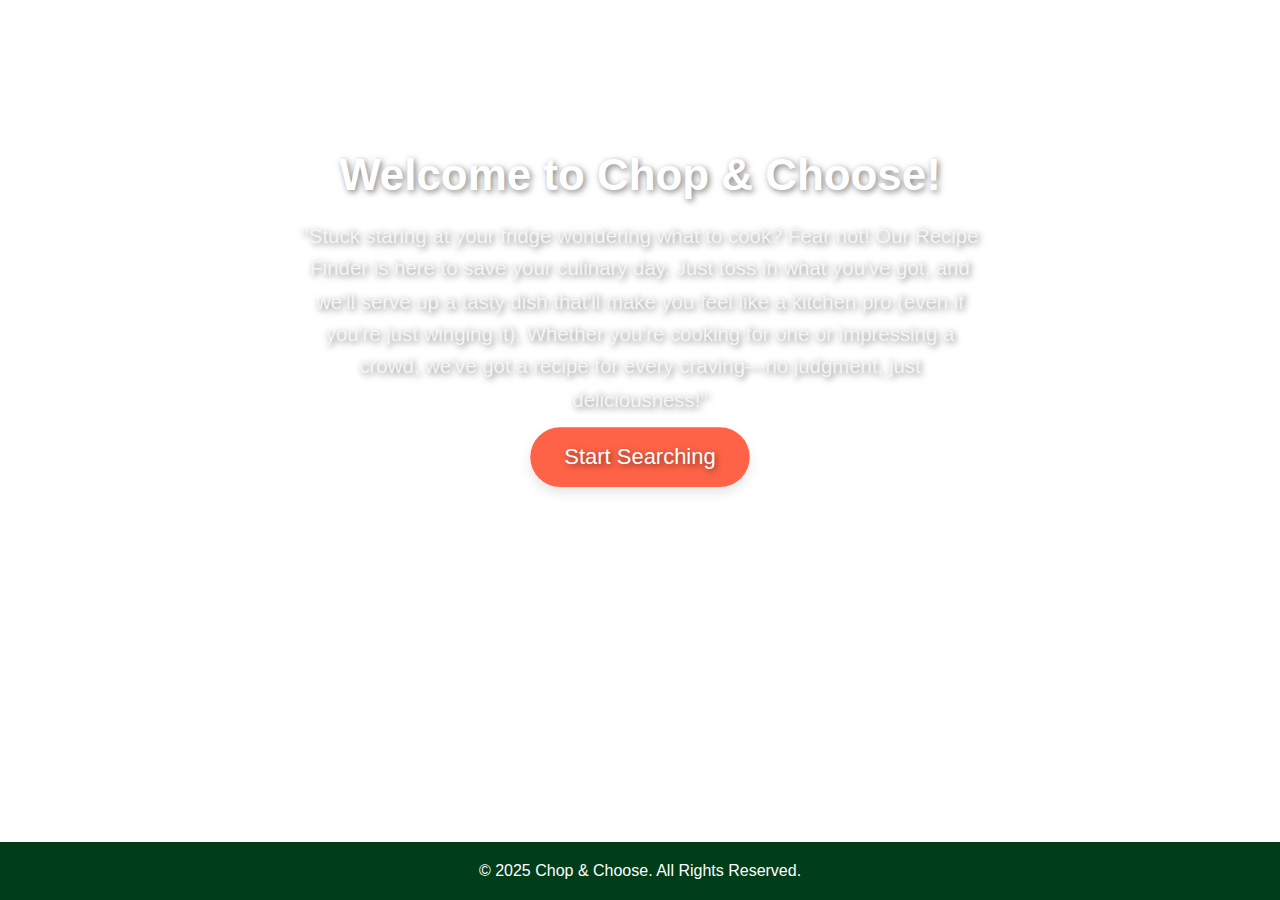
<file: frontend/index.html>
<!DOCTYPE html>
<html lang="en">
<head>
    <meta charset="UTF-8">
    <meta name="viewport" content="width=device-width, initial-scale=1.0">
    <title>Recipe Finder - Chop & Choose</title>
    <style>
        body {
            font-family: 'Arial', sans-serif;
            background: linear-gradient(to right, #bbeba8, #ffffff);
            background-image: url('https://i.pinimg.com/736x/5c/13/4f/5c134fbc70f33b1e2291ac5bb04b00c5.jpg');
            color: #333;
            margin: 0;
            padding: 0;
            text-align: center;
            transition: all 0.3s ease-in-out;
        }
        header {
            background-color: rgb(178, 232, 186);
            color: #003d19;
            padding: 40px 0;
            text-align: center;
            box-shadow: 0 6px 15px rgba(0, 0, 0, 0.1);
            transition: background-color 0.3s ease;
        }
        header h1 {
            font-size: 3.8em;
            margin: 0;
            letter-spacing: 1px;
            text-transform: uppercase;
            font-weight: 600;
        }
        .welcome-container {
            padding: 60px 20px;
            background-image: url('https://i.pinimg.com/736x/3c/6b/ad/3c6bad503fece6f1a076b0a5afeb7066.jpg'); /* Example background image */
            background-size: cover;
            background-position: center;
            color: white;
            text-shadow: 2px 2px 6px rgba(0, 0, 0, 0.5);
            border-radius: 20px;
            max-width: 800px;
            margin: 50px auto;
            transform: scale(0.98);
            transition: transform 0.3s ease, box-shadow 0.3s ease;
        }
        .welcome-container:hover {
            transform: scale(1);
            box-shadow: 0 10px 20px rgba(0, 0, 0, 0.15);
        }
        .welcome-container h2 {
            font-size: 2.8em;
            color: #ffffff;
            margin-bottom: 20px;
            font-weight: 700;
            animation: fadeIn 1s ease-out;
        }
        .welcome-container p {
            font-size: 1.3em;
            color: whitesmoke; /* Changed text color to black */
            max-width: 700px;
            margin: 0 auto;
            padding-bottom: 30px;
            line-height: 1.6;
            animation: slideIn 1s ease-out;
        }
        .button {
            background-color: #ff6347;
            color: white;
            padding: 18px 35px;
            font-size: 1.4em;
            text-decoration: none;
            border-radius: 50px;
            transition: background-color 0.3s ease, transform 0.3s ease;
            margin-top: 30px;
            box-shadow: 0 6px 12px rgba(0, 0, 0, 0.1);
        }
        .button:hover {
            background-color: #d9534f;
            transform: scale(1.1);
            box-shadow: 0 8px 16px rgba(0, 0, 0, 0.2);
        }
        footer {
            background-color: #003d19;
            color: white;
            padding: 20px 0;
            position: fixed;
            bottom: 0;
            width: 100%;
            text-align: center;
        }
        @keyframes fadeIn {
            from {
                opacity: 0;
                transform: translateY(-20px);
            }
            to {
                opacity: 1;
                transform: translateY(0);
            }
        }
        @keyframes slideIn {
            from {
                opacity: 0;
                transform: translateX(-20px);
            }
            to {
                opacity: 1;
                transform: translateX(0);
            }
        }
    </style>
</head>
<body>
    
        
    </header>

    <div class="welcome-container">
        <h2>Welcome to Chop & Choose!</h2>
        <p>"Stuck staring at your fridge wondering what to cook? Fear not! Our Recipe Finder is here to save your culinary day. Just toss in what you've got, and we'll serve up a tasty dish that'll make you feel like a kitchen pro (even if you're just winging it). Whether you're cooking for one or impressing a crowd, we've got a recipe for every craving—no judgment, just deliciousness!"</p>
        <a href="third.html" class="button">Start Searching</a>
    </div>

    <footer>
        &copy; 2025 Chop & Choose. All Rights Reserved.
    </footer>
</body>
</html>
</file>
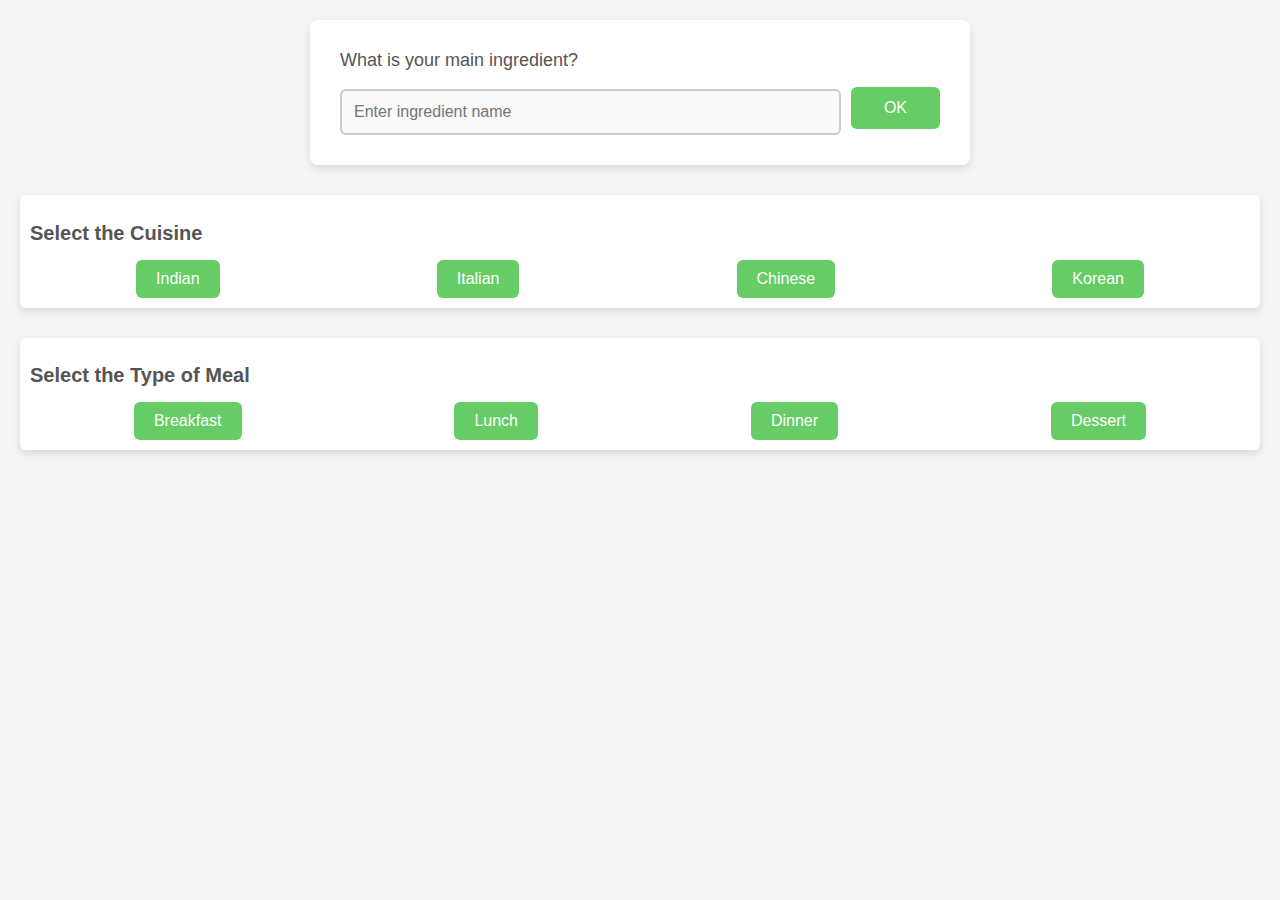
<file: 1.html>
<!DOCTYPE html>
<html lang="en">
<head>
    <meta charset="UTF-8">
    <meta name="viewport" content="width=device-width, initial-scale=1.0">
    <title>Ingredient and Meal Selection</title>
    <style>
        /* Basic styling for the page */
        body {
            font-family: Arial, sans-serif;
            background-color: #f4f4f4; /* Light background color */
            color: #333333; /* Dark text color for readability */
            margin: 0;
            padding: 20px;
        }

        /* Container for the input section */
        .container {
            max-width: 600px;
            margin: 0 auto;
            padding: 30px;
            background-color: #ffffff; /* White background for the form */
            border-radius: 8px;
            box-shadow: 0 4px 8px rgba(0, 0, 0, 0.1);
        }

        /* Label styling */
        label {
            font-size: 18px;
            margin-bottom: 10px;
            color: #555555; /* Medium gray for labels */
            display: block;
        }

        /* Input field styling */
        input[type="text"] {
            width: 80%;
            padding: 12px;
            margin-top: 8px;
            font-size: 16px;
            border: 2px solid #ccc; /* Light gray border */
            border-radius: 6px;
            background-color: #f9f9f9; /* Light gray background */
        }

        /* Focus effect for the input field */
        input[type="text"]:focus {
            border-color: #66cc66; /* Green border on focus */
            outline: none;
        }

        /* Styling for the OK button */
        .ok-button {
            width: 15%;
            padding: 12px;
            font-size: 16px;
            background-color: #66cc66; /* Light green */
            color: white;
            border: none;
            border-radius: 6px;
            cursor: pointer;
            transition: background-color 0.3s ease;
            margin-left: 10px;
            display: inline-block;
            text-align: center;
        }

        .ok-button:hover {
            background-color: #45a045; /* Darker green on hover */
        }

        /* Styling for the drag bars */
        .drag-bar {
            margin-top: 30px;
            background-color: #ffffff; /* White background */
            padding: 10px;
            border-radius: 6px;
            box-shadow: 0 4px 8px rgba(0, 0, 0, 0.1);
        }

        .drag-bar h2 {
            font-size: 20px;
            margin-bottom: 15px;
            color: #555555; /* Medium gray */
        }

        /* Button styling for the cuisine and meal type selection */
        .button-group {
            display: flex;
            justify-content: space-around;
            gap: 5px;
        }

        .button-group button {
            padding: 10px 20px;
            font-size: 16px;
            background-color: #66cc66; /* Light green */
            color: white;
            border: none;
            border-radius: 6px;
            cursor: pointer;
            transition: background-color 0.3s ease;
        }

        .button-group button:hover {
            background-color: #45a045; /* Darker green on hover */
        }
    </style>
</head>
<body>

<div class="container">
    <!-- Main ingredient input section with "OK" button -->
    <label for="main-ingredient">What is your main ingredient?</label>
    <div style="display: flex; align-items: center;">
        <input type="text" id="main-ingredient" name="main-ingredient" placeholder="Enter ingredient name">
        <button class="ok-button">OK</button>
    </div>
</div>

<!-- Drag bar for Cuisine selection -->
<div class="drag-bar">
    <h2>Select the Cuisine</h2>
    <div class="button-group">
        <button>Indian</button>
        <button>Italian</button>
        <button>Chinese</button>
        <button>Korean</button>
    </div>
</div>

<!-- Drag bar for Meal Type selection -->
<div class="drag-bar">
    <h2>Select the Type of Meal</h2>
    <div class="button-group">
        <button>Breakfast</button>
        <button>Lunch</button>
        <button>Dinner</button>
        <button>Dessert</button>
    </div>
</div>

</body>
</html>
</file>
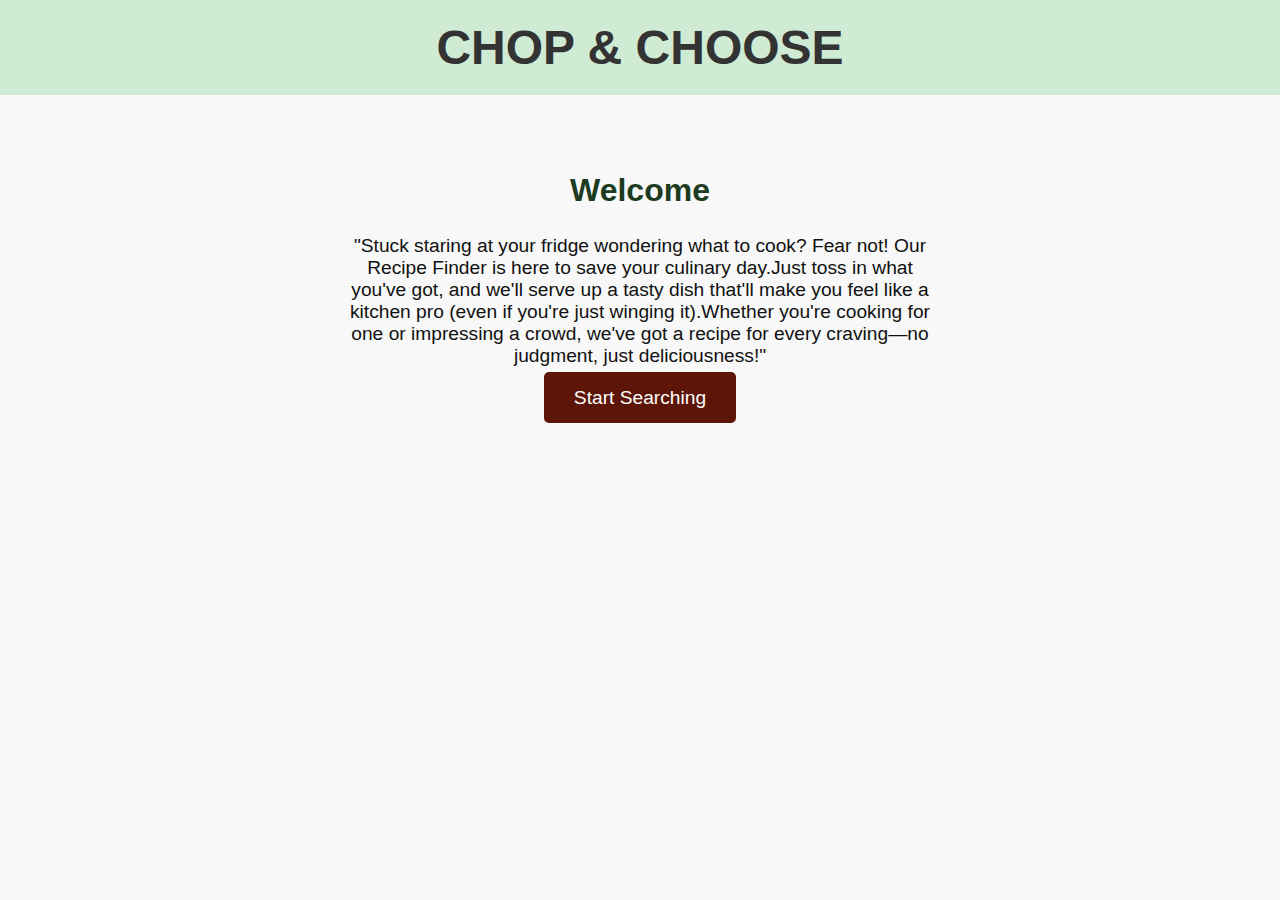
<file: index 1.html>
<!DOCTYPE html>
<html lang="en">
<head>
    <meta charset="UTF-8">
    <meta name="viewport" content="width=device-width, initial-scale=1.0">
    <title>recipe</title>
    <style>
        body {
            font-family: 'Arial', sans-serif;
            background-color: #f8f8f8;
            color: #333;
            margin: 0;
            padding: 0;
        }
        header {
            background-color: rgb(207, 235, 211);
            color: rgb(4, 65, 22) green(35, 87, 48);
            padding: 20px 0;
            text-align: center;
        }
        header h1 {
            font-size: 3em;
            margin: 0;
        }
        .welcome-container {
            text-align: center;
            padding: 50px 20px;
        }
        .welcome-container h2 {
            font-size: 2em;
            color: #1c3b20;
        }
        .welcome-container p {
            font-size: 1.2em;
            color: #101110;
            max-width: 600px;
            margin: 0 auto;
            padding-bottom: 20px;
        }
        .button {
            background-color: #5c1507;
            color: white;
            padding: 15px 30px;
            font-size: 1.2em;
            text-decoration: none;
            border-radius: 5px;
            transition: background-color 0.3s ease;
        }
        .button:hover {
            background-color: #3f7406;
        }
    </style>
</head>
<body>
    <header>
        <h1>CHOP & CHOOSE</h1>
    </header>

    <div class="welcome-container">
        <h2>Welcome</h2>
        <p>"Stuck staring at your fridge wondering what to cook? Fear not! Our Recipe Finder is here to save your culinary day.Just toss in what you've got, and we'll serve up a tasty dish that'll make you feel like a kitchen pro (even if you're just winging it).Whether you're cooking for one or impressing a crowd, we've got a recipe for every craving—no judgment, just deliciousness!"</p>
        <a href="search.html" class="button">Start Searching</a>
    </div>
</body>
</html>
</file>
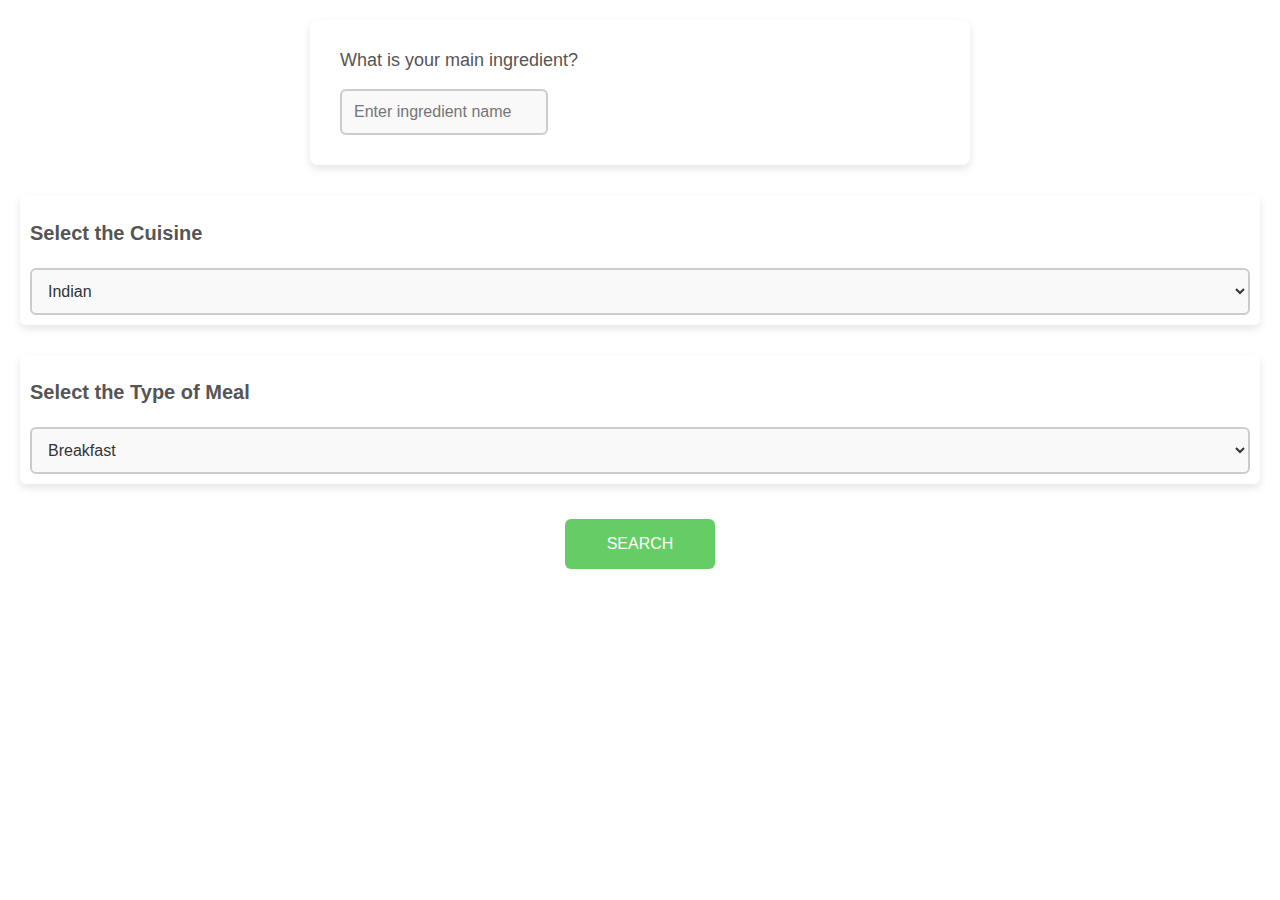
<file: index2.html>
<!DOCTYPE html>
<html lang="en">
<head>
    <meta charset="UTF-8">
    <meta name="viewport" content="width=device-width, initial-scale=1.0">
    <title>Ingredient and Meal Selection</title>
    <style>
        /* Basic styling for the page */
        body {
            font-family: Arial, sans-serif;
            background-image: url('https://i.pinimg.com/736x/03/d9/d1/03d9d18c3531291c21d864bf8ebdd9fe.jpg');
            background-size: cover;
            background-position: center center;
            background-repeat: no-repeat;
            margin: 0;
            padding: 20px;
        }

        /* Container for the input section */
        .container {
            max-width: 600px;
            margin: 0 auto;
            padding: 30px;
            background-color: #ffffff; /* White background for the form */
            border-radius: 8px;
            box-shadow: 0 4px 8px rgba(0, 0, 0, 0.1);
        }

        /* Label styling */
        label {
            font-size: 18px;
            margin-bottom: 10px;
            color: #555555; /* Medium gray for labels */
            display: block;
        }

        /* Input field styling */
        input[type="text"] {
            width: 30%;
            padding: 12px;
            margin-top: 8px;
            font-size: 16px;
            border: 2px solid #ccc; /* Light gray border */
            border-radius: 6px;
            background-color: #f9f9f9; /* Light gray background */
        }

        /* Focus effect for the input field */
        input[type="text"]:focus {
            border-color: #66cc66; /* Green border on focus */
            outline: none;
        }

        /* Styling for the SEARCH button (adjusted size) */
        .search-button {
            width: 150px; /* Width of the button */
            height: 50px; /* Height of the button */
            font-size: 16px;
            background-color: #66cc66; /* Light green */
            color: white;
            border: none;
            border-radius: 6px;
            cursor: pointer;
            transition: background-color 0.3s ease;
            margin-top: 15px;
            display: flex;
            justify-content: center; /* Horizontally center the text */
            align-items: center; /* Vertically center the text */
        }

        .search-button:hover {
            background-color: #45a045; /* Darker green on hover */
        }

        /* Styling for the drag bars */
        .drag-bar {
            margin-top: 30px;
            background-color: #ffffff; /* White background */
            padding: 10px;
            border-radius: 6px;
            box-shadow: 0 4px 8px rgba(0, 0, 0, 0.1);
        }

        .drag-bar h2 {
            font-size: 20px;
            margin-bottom: 15px;
            color: #555555; /* Medium gray */
        }

        /* Dropdown styling */
        select {
            width: 100%;
            padding: 12px;
            font-size: 16px;
            border: 2px solid #ccc; /* Light gray border */
            border-radius: 6px;
            background-color: #f9f9f9; /* Light gray background */
            color: #333333;
            margin-top: 8px;
        }

        select:focus {
            border-color: #66cc66; /* Green border on focus */
            outline: none;
        }

        /* Centering the SEARCH button */
        .search-button-container {
            display: flex;
            justify-content: center;
            margin-top: 20px;
        }

    </style>
</head>
<body>

<div class="container">
    <!-- Main ingredient input section -->
    <label for="main-ingredient">What is your main ingredient?</label>
    <input type="text" id="main-ingredient" name="main-ingredient" placeholder="Enter ingredient name">
</div>

<!-- Drag bar for Cuisine selection with dropdown -->
<div class="drag-bar">
    <h2>Select the Cuisine</h2>
    <select id="cuisine" name="cuisine">
        <option value="indian">Indian</option>
        <option value="italian">Italian</option>
        <option value="chinese">Chinese</option>
        <option value="korean">Korean</option>
    </select>
</div>

<!-- Drag bar for Meal Type selection with dropdown -->
<div class="drag-bar">
    <h2>Select the Type of Meal</h2>
    <select id="meal-type" name="meal-type">
        <option value="breakfast">Breakfast</option>
        <option value="lunch">Lunch</option>
        <option value="dinner">Dinner</option>
        <option value="dessert">Dessert</option>
    </select>
</div>

<!-- SEARCH button centered inside a container -->
<div class="search-button-container">
    <button class="search-button">SEARCH</button>
</div>

</body>
</html>
</file>
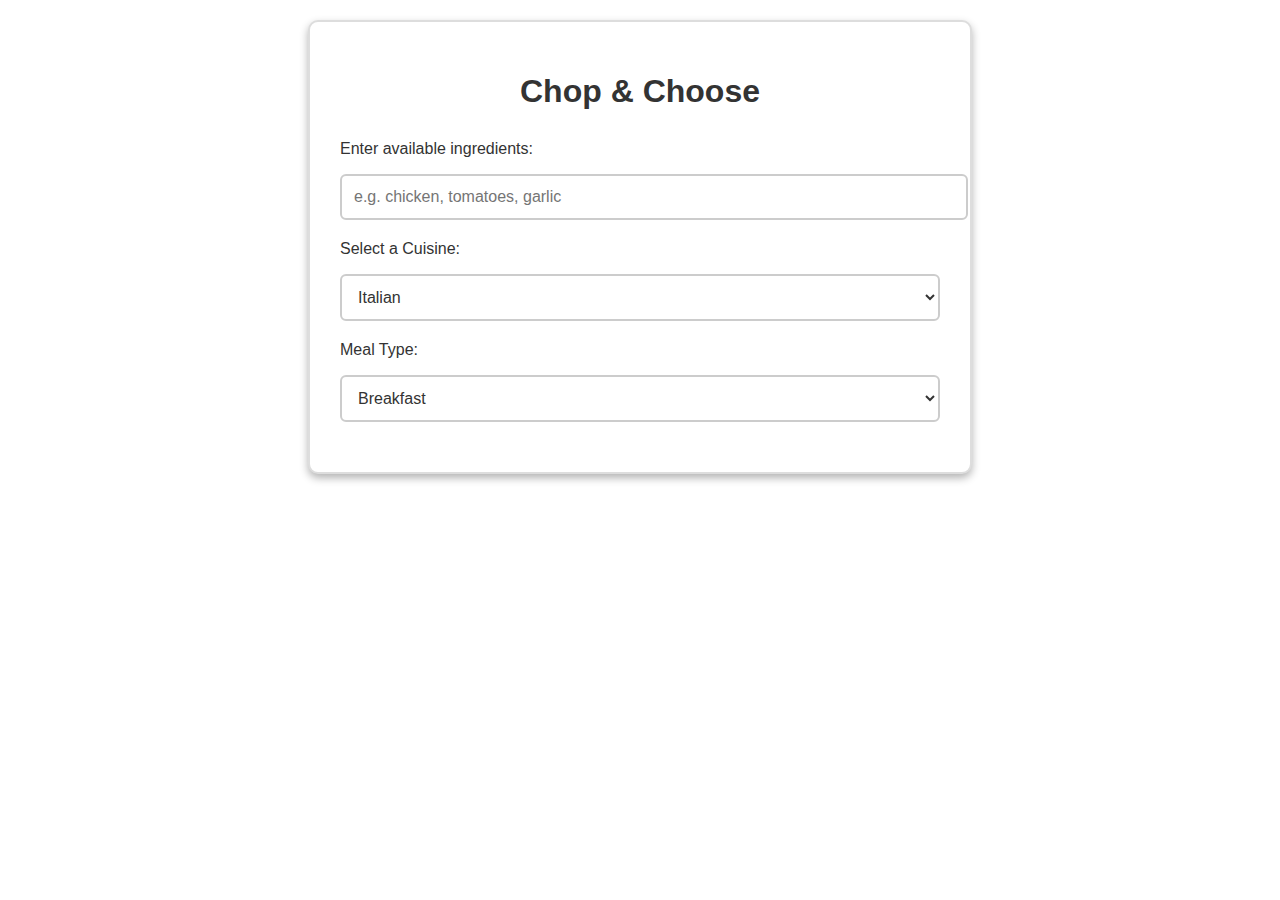
<file: index3.html>
<!DOCTYPE html>
<html lang="en">
<head>
    <meta charset="UTF-8">
    <meta name="viewport" content="width=device-width, initial-scale=1.0">
    <title>Chop & Choose</title>
    <style>
        body {
            font-family: 'Segoe UI', Tahoma, Geneva, Verdana, sans-serif;
            background: url('') no-repeat center center fixed; /* Replace with your image URL */
            background-size: cover; /* Make the image cover the whole screen */
            color: white; /* Set text color to white for readability */
            margin: 0;
            padding: 20px;
        }
        .container {
            max-width: 600px;
            margin: 0 auto;
            padding: 30px;
            border: 2px solid #ddd;
            border-radius: 10px;
            background-color: #ffffff; /* Set background of the container to white */
            box-shadow: 0 4px 8px rgba(0, 0, 0, 0.3);
        }
        h1 {
            text-align: center;
            color: #333; /* Set heading text color to dark for contrast */
            font-size: 32px;
            margin-bottom: 30px;
        }
        .input-group {
            margin-bottom: 20px;
        }
        label {
            display: block;
            font-size: 16px;
            color: #333; /* Dark gray label color for contrast */
            margin-bottom: 8px;
        }
        input[type="text"], select {
            width: 100%;
            padding: 12px;
            margin-top: 8px;
            font-size: 16px;
            border: 2px solid #ccc;
            border-radius: 6px;
            background-color: #ffffff; /* Set input fields and dropdowns to white */
            color: #333; /* Set text color to dark gray for readability */
        }
        select {
            font-size: 16px;
        }
        input[type="text"]:focus, select:focus {
            border-color: #007bff; /* Change border color when focused */
            outline: none;
        }
    </style>
</head>
<body>

<div class="container">
    <h1>Chop & Choose</h1>

    <div class="input-group">
        <label for="ingredients">Enter available ingredients:</label>
        <input type="text" id="ingredients" name="ingredients" placeholder="e.g. chicken, tomatoes, garlic">
    </div>

    <div class="input-group">
        <label for="cuisine">Select a Cuisine:</label>
        <select id="cuisine" name="cuisine">
            <option value="italian">Italian</option>
            <option value="indian">Indian</option>
            <option value="korean">Korean</option>
            <option value="arabic">Arabic</option>
        </select>
    </div>

    <div class="input-group">
        <label for="meal-type">Meal Type:</label>
        <select id="meal-type" name="meal-type">
            <option value="breakfast">Breakfast</option>
            <option value="lunch">Lunch</option>
            <option value="dinner">Dinner</option>
            <option value="dessert">Dessert</option>
        </select>
    </div>

</div>

</body>
</html>
</file>
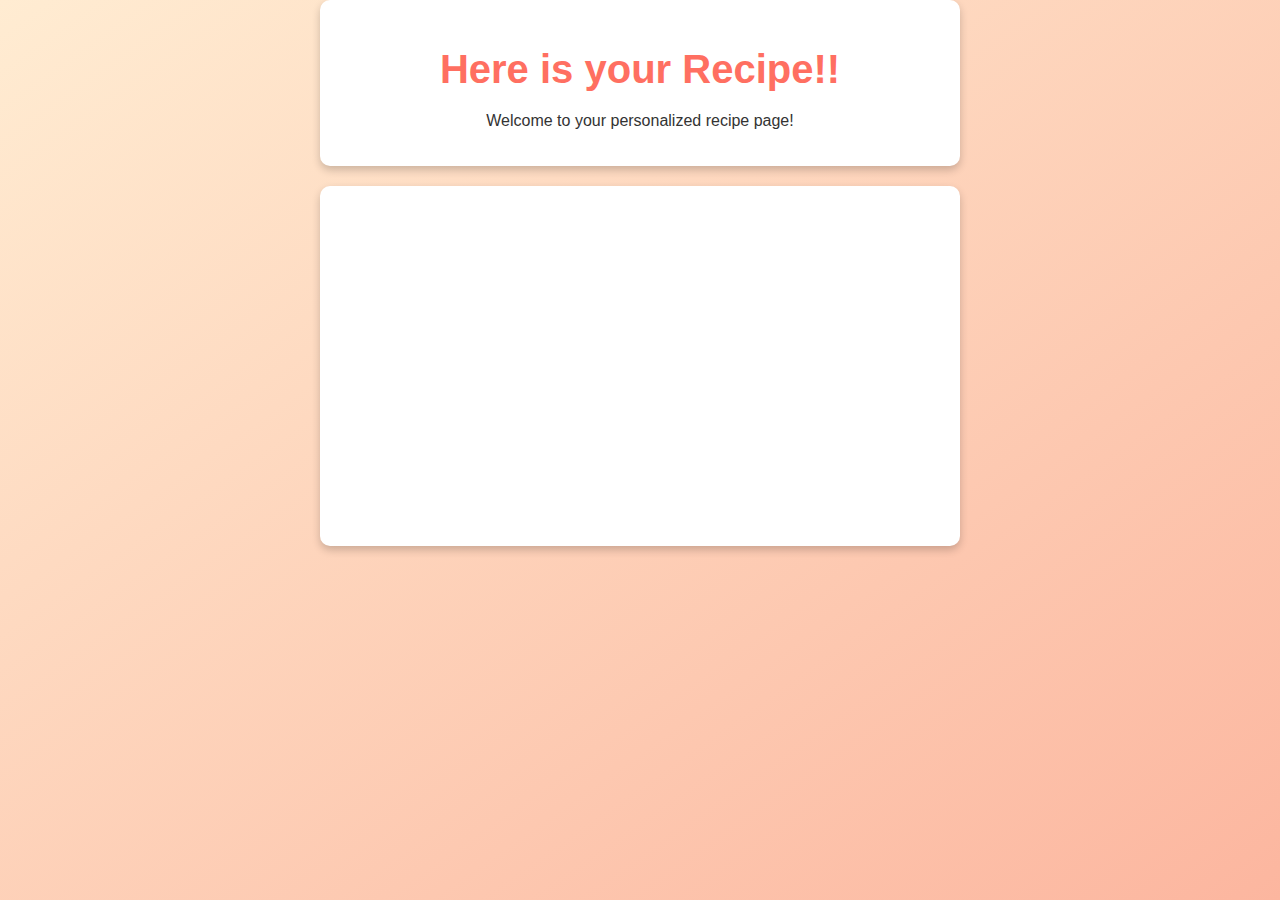
<file: last.html>
<!DOCTYPE html>
<html lang="en">
<head>
    <meta charset="UTF-8">
    <meta name="viewport" content="width=device-width, initial-scale=1.0">
    <title>Recipe Page</title>
    <style>
        body {
            font-family: Arial, sans-serif;
            margin: 0;
            padding: 0;
            background: linear-gradient(to bottom right, #ffecd2, #fcb69f);
            color: #333;
            display: flex;
            flex-direction: column;
            align-items: center;
            height: 100vh;
        }
        .container {
            background-color: white;
            box-shadow: 0 4px 8px rgba(0, 0, 0, 0.2);
            border-radius: 10px;
            padding: 20px;
            text-align: center;
            width: 80%;
            max-width: 600px;
            margin-bottom: 20px;
        }
        h1 {
            font-size: 2.5rem;
            color: #ff6f61;
            margin-bottom: 20px;
        }
        .empty-container {
            background-color: white;
            box-shadow: 0 4px 8px rgba(0, 0, 0, 0.2);
            border-radius: 10px;
            padding: 20px;
            text-align: center;
            width: 80%;
            max-width: 600px;
            min-height:20rem;
            overflow-y:scroll ;
        }
    </style>
</head>
<body>
    <div class="container">
        <h1>Here is your Recipe!!</h1>
        <p>Welcome to your personalized recipe page! </p>
    </div>
    <div id="recipe-container" class="empty-container">
        
        <!-- Additional content can be added here -->
    </div>
</body>
<script>
    const recipe = localStorage.getItem("recipe")
    const container = document.getElementById("recipe-container")
    console.log(recipe)
    container.innerText = recipe
</script>
</html>
</file>
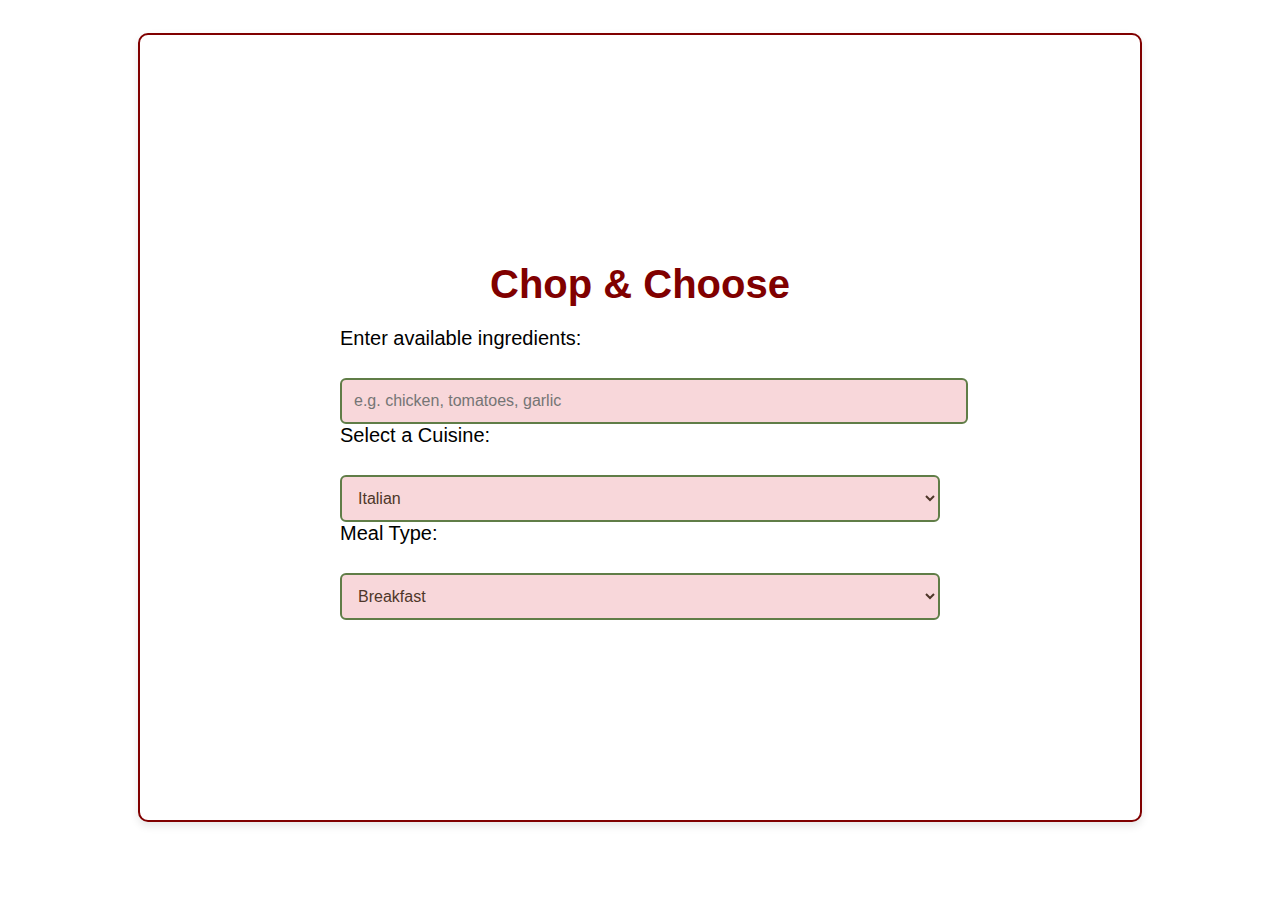
<file: sec.html>
<!DOCTYPE html>
<html lang="en">
<head>
    <meta charset="UTF-8">
    <meta name="viewport" content="width=device-width, initial-scale=1.0">
    <title>Chop & Choose</title>
    <style>
        /* Base styling */
        body {
            font-family: 'Segoe UI', Tahoma, Geneva, Verdana, sans-serif;
            background-color: white; /* Light beige, resembling dough or a natural food tone */
            color: black; /* Dark chocolate brown for text */
            margin: 10;
            padding: 25px;
        }

        /* Container Styling */
        .container {
            max-width: 600px;
            margin: 0 auto;
            padding: 200px;
            border: 2px solid maroon; /* Tomato red for the border */
            border-radius: 10px;
            background-color: white; /* Light mustard yellow for the container background */
            box-shadow: 0 4px 8px rgba(0, 0, 0, 0.1);
        }

        /* Header Styling */
        h1 {
            text-align: center;
            color: maroon; /* Tomato red for the header */
            font-size: 40px;
            margin-bottom: 20px;
        }

        /* Label Styling */
        label {
            display: block;
            font-size: 20px;
            color: black; /* Olive green for labels */
            margin-bottom: 20px;
        }

        /* Input and Select Styling */
        input[type="text"], select {
            width: 100%;
            padding: 12px;
            margin-top: 8px;
            font-size: 16px;
            border: 2px solid #607d47; /* Olive green border */
            border-radius: 6px;
            background-color: #f8d7da; /* White background for inputs */
            color: #4e3629; /* Dark text inside inputs for contrast */
        }

        /* Input focus effect */
        input[type="text"]:focus, select:focus {
            border-color: #d34e4e; /* Tomato red on focus */
            outline: none;
        }

        /* Select box focus styling */
        select {
            font-size: 16px;
        }

        /* Adding a hover effect to buttons (in case you add a button in the future) */
        button {
            background-color: maroon; /* Tomato red button background */
            color: white;
            padding: 10px 20px;
            border: none;
            border-radius: 6px;
            cursor: pointer;
            font-size: 16px;
        }

        button:hover {
            background-color: #a53737; /* Darker red when hovering */
        }

    </style>
</head>
<body>

<div class="container">
    <h1>Chop & Choose</h1>

    <div class="input-group">
        <label for="ingredients">Enter available ingredients:</label>
        <input type="text" id="ingredients" name="ingredients" placeholder="e.g. chicken, tomatoes, garlic">
    </div>

    <div class="input-group">
        <label for="cuisine">Select a Cuisine:</label>
        <select id="cuisine" name="cuisine">
            <option value="italian">Italian</option>
            <option value="indian">Indian</option>
            <option value="korean">Korean</option>
            <option value="arabic">Arabic</option>
        </select>
    </div>

    <div class="input-group">
        <label for="meal-type">Meal Type:</label>
        <select id="meal-type" name="meal-type">
            <option value="breakfast">Breakfast</option>
            <option value="lunch">Lunch</option>
            <option value="dinner">Dinner</option>
            <option value="dessert">Dessert</option>
        </select>
    </div>

    <!-- You can add a button for functionality later -->
    <!-- <button>Get Recipe Suggestions</button> -->

</div>

</body>
</html>
</file>
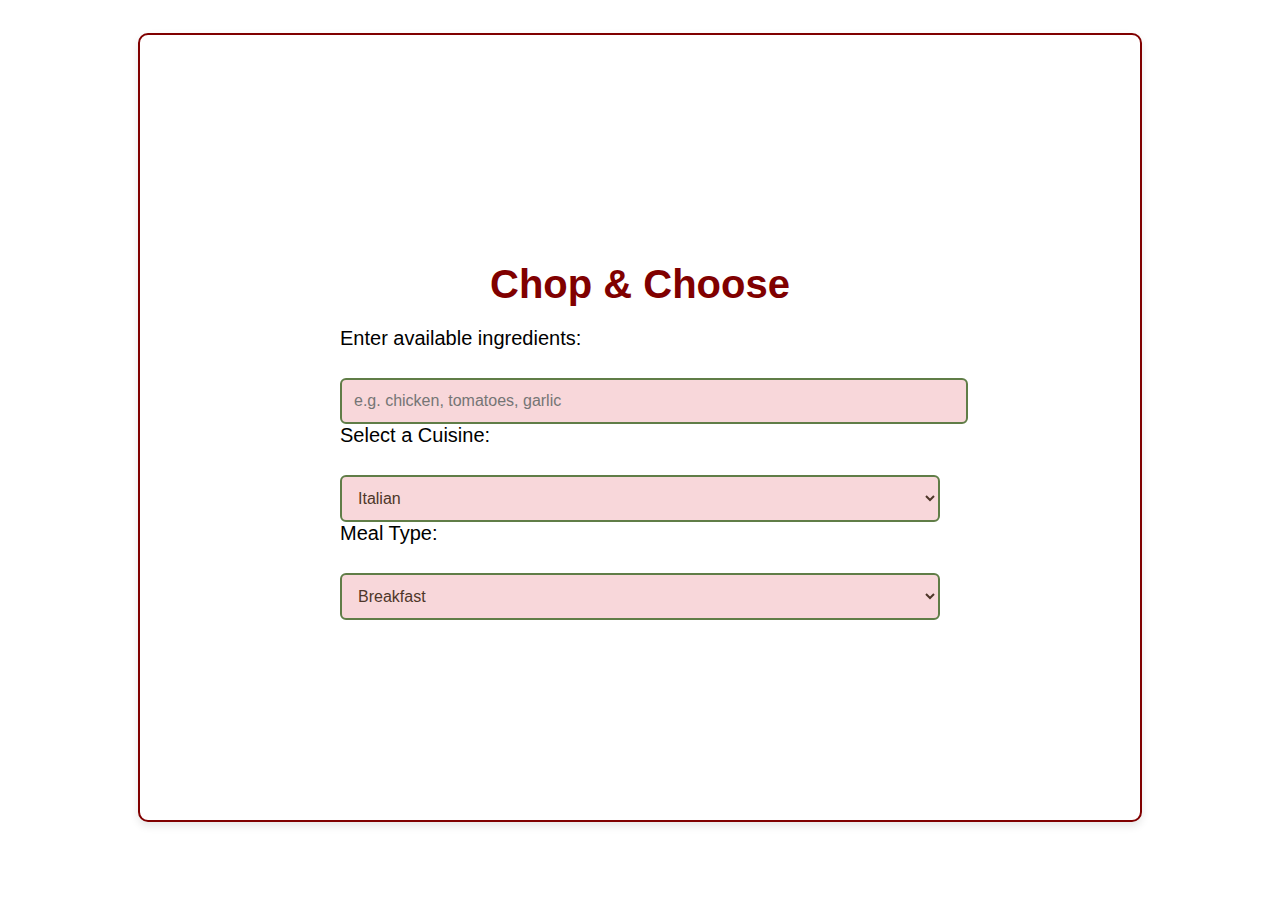
<file: second.html>
<!DOCTYPE html>
<html lang="en">
<head>
    <meta charset="UTF-8">
    <meta name="viewport" content="width=device-width, initial-scale=1.0">
    <title>Chop & Choose</title>
    <style>
        /* Base styling */
        body {
            font-family: 'Segoe UI', Tahoma, Geneva, Verdana, sans-serif;
            background-color: white; /* Light beige, resembling dough or a natural food tone */
            color: black; /* Dark chocolate brown for text */
            margin: 10;
            padding: 25px;
        }

        /* Container Styling */
        .container {
            max-width: 600px;
            margin: 0 auto;
            padding: 200px;
            border: 2px solid maroon; /* Tomato red for the border */
            border-radius: 10px;
            background-color: white; /* Light mustard yellow for the container background */
            box-shadow: 0 4px 8px rgba(0, 0, 0, 0.1);
        }

        /* Header Styling */
        h1 {
            text-align: center;
            color: maroon; /* Tomato red for the header */
            font-size: 40px;
            margin-bottom: 20px;
        }

        /* Label Styling */
        label {
            display: block;
            font-size: 20px;
            color: black; /* Olive green for labels */
            margin-bottom: 20px;
        }

        /* Input and Select Styling */
        input[type="text"], select {
            width: 100%;
            padding: 12px;
            margin-top: 8px;
            font-size: 16px;
            border: 2px solid #607d47; /* Olive green border */
            border-radius: 6px;
            background-color: #f8d7da; /* White background for inputs */
            color: #4e3629; /* Dark text inside inputs for contrast */
        }

        /* Input focus effect */
        input[type="text"]:focus, select:focus {
            border-color: #d34e4e; /* Tomato red on focus */
            outline: none;
        }

        /* Select box focus styling */                                                                                                                                                                                                                                                                                                                                                                                                                                                                                                                                                                                                                                                                                                                                                                                                                                                                                                                                                                                                                                                                                                                                                                                                                                                                                                                                                                                                                                                                                                                                                                                                                                                                                                                                                                                                                                                                                                                                                                                                                                                                                        
        select {
            font-size: 16px;
        }

        /* Adding a hover effect to buttons (in case you add a button in the future) */
        button {
            background-color: maroon; /* Tomato red button background */
            color: white;
            padding: 10px 20px;
            border: none;
            border-radius: 6px;
            cursor: pointer;
            font-size: 16px;
        }

        button:hover {
            background-color: #a53737; /* Darker red when hovering */
        }

    </style>
</head>
<body>

<div class="container">
    <h1>Chop & Choose</h1>

    <div class="input-group">
        <label for="ingredients">Enter available ingredients:</label>
        <input type="text" id="ingredients" name="ingredients" placeholder="e.g. chicken, tomatoes, garlic">
    </div>

    <div class="input-group">
        <label for="cuisine">Select a Cuisine:</label>
        <select id="cuisine" name="cuisine">
            <option value="italian">Italian</option>
            <option value="indian">Indian</option>
            <option value="korean">Korean</option>
            <option value="arabic">Arabic</option>
        </select>
    </div>

    <div class="input-group">
        <label for="meal-type">Meal Type:</label>
        <select id="meal-type" name="meal-type">
            <option value="breakfast">Breakfast</option>
            <option value="lunch">Lunch</option>
            <option value="dinner">Dinner</option>
            <option value="dessert">Dessert</option>
        </select>
    </div>

</div>

</body>
</html>
</file>
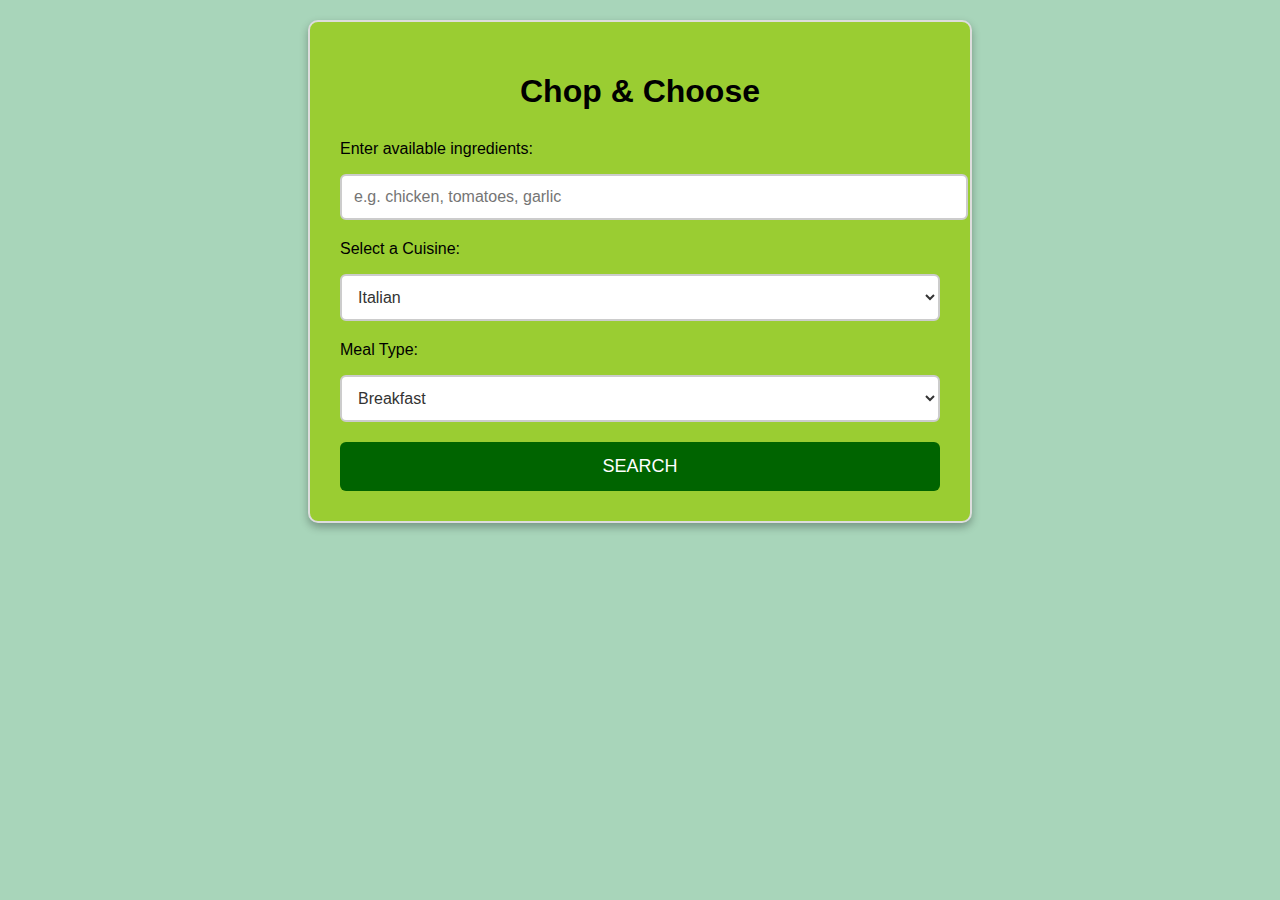
<file: third.html>
<!DOCTYPE html>
<html lang="en">
<head>
    <meta charset="UTF-8">
    <meta name="viewport" content="width=device-width, initial-scale=1.0">
    <title>Chop & Choose</title>
    <style>
        body {
            font-family: 'Segoe UI', Tahoma, Geneva, Verdana, sans-serif;
            background: url('https://i.pinimg.com/736x/c7/89/64/c78964ae240e5e2dc01313f27d46d3fe.jpg') no-repeat center center fixed;
            background-size: cover;
            background-color: #A8D5BA; /* Soft green to match the background image */
            color: white; /* Set text color to white for readability */
            margin: 0;
            padding: 20px;
        }
        .container {
            max-width: 600px;
            margin: 0 auto;
            padding: 30px;
            border: 2px solid #ddd;
            border-radius: 10px;
            background-color: yellowgreen; /* Keep container's background for contrast */
            box-shadow: 0 4px 8px rgba(0, 0, 0, 0.3);
        }
        h1 {
            text-align: center;
            color: black; /* Set heading text color to dark for contrast */
            font-size: 32px;
            margin-bottom: 30px;
        }
        .input-group {
            margin-bottom: 20px;
        }
        label {
            display: block;
            font-size: 16px;
            color: black; /* Dark gray label color for contrast */
            margin-bottom: 8px;
        }
        input[type="text"], select {
            width: 100%;
            padding: 12px;
            margin-top: 8px;
            font-size: 16px;
            border: 2px solid #ccc;
            border-radius: 6px;
            background-color: #ffffff; /* Set input fields and dropdowns to white */
            color: #333; /* Set text color to dark gray for readability */
        }
        select {
            font-size: 16px;
        }
        input[type="text"]:focus, select:focus {
            border-color: #007bff; /* Change border color when focused */
            outline: none;
        }
        /* Add styling for the SEARCH button */
        .search-btn {
            display: block;
            width: 100%;
            padding: 14px;
            background-color: darkgreen; /* Match the background color */
            color: white;
            font-size: 18px;
            border: none;
            border-radius: 6px;
            cursor: pointer;
            margin-top: 20px;
            text-align: center;
        }
        .search-btn:hover {
            background-color: green; /* Change color on hover */
        }
    </style>
</head>
<body>

<div class="container">
    <h1>Chop & Choose</h1>

    <form id="recipe-form">
        <div class="input-group">
            <label for="ingredients">Enter available ingredients:</label>
            <input type="text" id="ingredients" name="ingredients" placeholder="e.g. chicken, tomatoes, garlic">
        </div>

        <div class="input-group">
            <label for="cuisine">Select a Cuisine:</label>
            <select id="cuisine" name="cuisine">
                <option value="italian">Italian</option>
                <option value="indian">Indian</option>
                <option value="korean">Korean</option>
                <option value="arabic">Arabic</option>
            </select>
        </div>

        <div class="input-group">
            <label for="meal-type">Meal Type:</label>
            <select id="meal-type" name="meal-type">
                <option value="breakfast">Breakfast</option>
                <option value="lunch">Lunch</option>
                <option value="dinner">Dinner</option>
                <option value="dessert">Dessert</option>
            </select>
        </div>

        <!-- Modify the SEARCH button to be a submit button -->
        <button type="button" class="search-btn" onclick="submitForm()">SEARCH</button>
    </form>
</div>

<script>
    function submitForm() {
        // Grab the input values
        const ingredients = document.getElementById('ingredients').value;
        const cuisine = document.getElementById('cuisine').value;
        const mealType = document.getElementById('meal-type').value;

        // Prepare the data object to be sent to the backend
        const formData = {
            ingredients: ingredients,
            cuisine: cuisine,
            meal_type: mealType
        };

        // Send the data to the backend using fetch
        fetch('http://127.0.0.1:8000/generate-recipe', {
            method: 'POST', // Or use 'GET' depending on your backend
            headers: {
                'Content-Type': 'application/json'
            },
            body: JSON.stringify(formData) // Convert form data to JSON format
        })
        .then(response => response.json())
        .then(data => {
            // Handle the response from the backend if needed
            console.log('Success:', data.recipe);
            localStorage.setItem("recipe",data.recipe)
            // Optionally, redirect to another page or display a message
            window.location.href = "last.html"; // Redirect to 'last.html' after successful submission
        })
        .catch(error => {
            console.error('Error:', error);
        });
    }
</script>

</body>
</html>
</file>
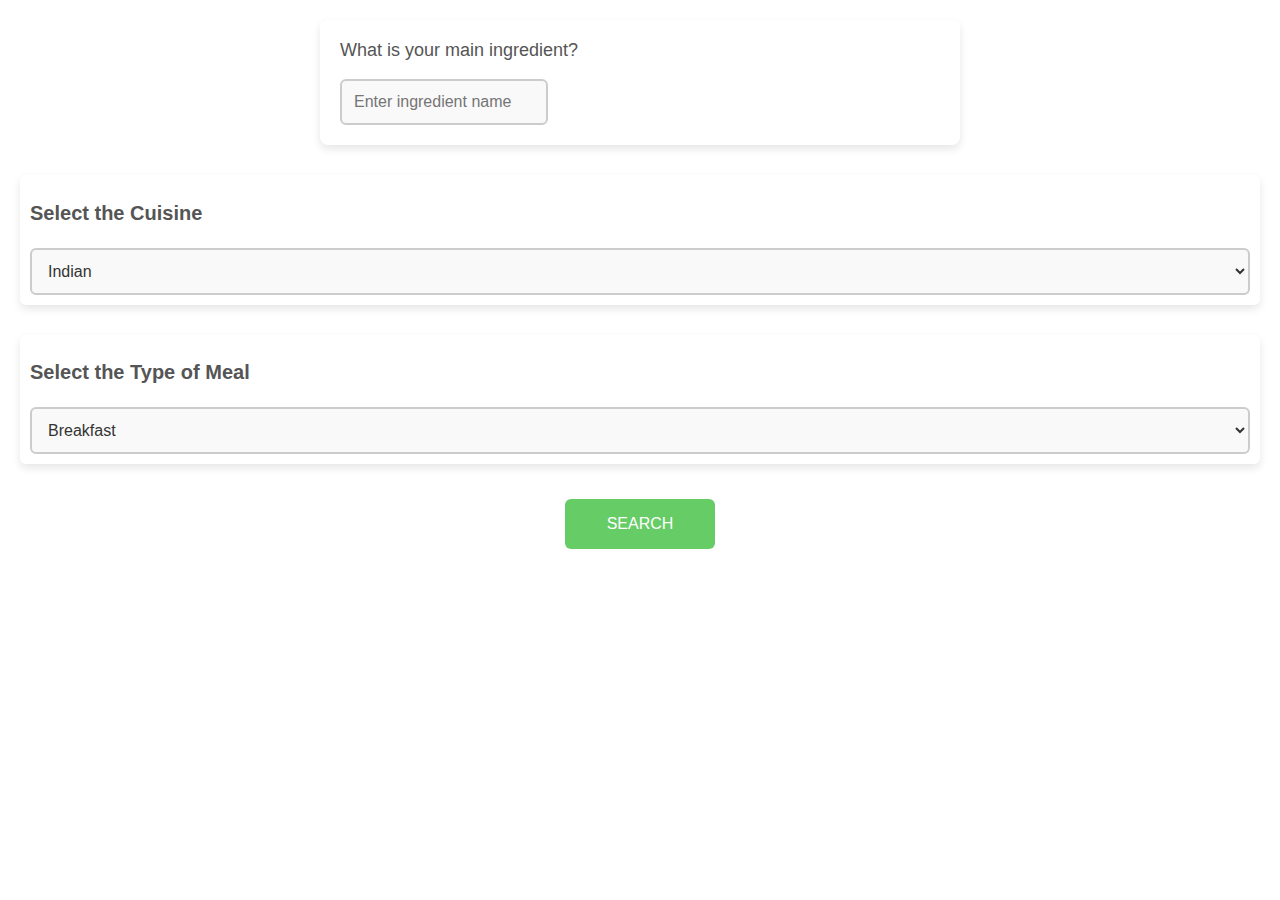
<file: frontend/index2.html>
<!DOCTYPE html>
<html lang="en">
<head>
    <meta charset="UTF-8">
    <meta name="viewport" content="width=device-width, initial-scale=1.0">
    <title>Ingredient and Meal Selection</title>
    <style>
        /* Basic styling for the page */
        body {
            font-family: Arial, sans-serif;
            background-image: url('https://i.pinimg.com/736x/c7/89/64/c78964ae240e5e2dc01313f27d46d3fe.jpg');
            background-size: cover;
            background-position: center center;
            background-repeat: no-repeat;
            margin: 0;
            padding: 20px;
        }

        /* Container for the input section */
        .container {
            max-width: 600px;
            margin: 0 auto;
            padding: 20px;
            background-color: #ffffff; /* White background for the form */
            border-radius: 8px;
            box-shadow: 0 4px 8px rgba(0, 0, 0, 0.1);
        }

        /* Label styling */
        label {
            font-size: 18px;
            margin-bottom: 10px;
            color: #555555; /* Medium gray for labels */
            display: block;
        }

        /* Input field styling */
        input[type="text"] {
            width: 30%;
            padding: 12px;
            margin-top: 8px;
            font-size: 16px;
            border: 2px solid #ccc; /* Light gray border */
            border-radius: 6px;
            background-color: #f9f9f9; /* Light gray background */
        }

        /* Focus effect for the input field */
        input[type="text"]:focus {
            border-color: #66cc66; /* Green border on focus */
            outline: none;
        }

        /* Styling for the SEARCH button (adjusted size) */
        .search-button {
            width: 150px; /* Width of the button */
            height: 50px; /* Height of the button */
            font-size: 16px;
            background-color: #66cc66; /* Light green */
            color: white;
            border: none;
            border-radius: 6px;
            cursor: pointer;
            transition: background-color 0.3s ease;
            margin-top: 15px;
            display: flex;
            justify-content: center; /* Horizontally center the text */
            align-items: center; /* Vertically center the text */
        }

        .search-button:hover {
            background-color: #45a045; /* Darker green on hover */
        }

        /* Styling for the drag bars */
        .drag-bar {
            margin-top: 30px;
            background-color: #ffffff; /* White background */
            padding: 10px;
            border-radius: 6px;
            box-shadow: 0 4px 8px rgba(0, 0, 0, 0.1);
        }

        .drag-bar h2 {
            font-size: 20px;
            margin-bottom: 15px;
            color: #555555; /* Medium gray */
        }

        /* Dropdown styling */
        select {
            width: 100%;
            padding: 12px;
            font-size: 16px;
            border: 2px solid #ccc; /* Light gray border */
            border-radius: 6px;
            background-color: #f9f9f9; /* Light gray background */
            color: #333333;
            margin-top: 8px;
        }

        select:focus {
            border-color: #66cc66; /* Green border on focus */
            outline: none;
        }

        /* Centering the SEARCH button */
        .search-button-container {
            display: flex;
            justify-content: center;
            margin-top: 20px;
        }

    </style>
</head>
<body>

<div class="container">
    <!-- Main ingredient input section -->
    <label for="main-ingredient">What is your main ingredient?</label>
    <input type="text" id="main-ingredient" name="main-ingredient" placeholder="Enter ingredient name">
</div>

<!-- Drag bar for Cuisine selection with dropdown -->
<div class="drag-bar">
    <h2>Select the Cuisine</h2>
    <select id="cuisine" name="cuisine">
        <option value="indian">Indian</option>
        <option value="italian">Italian</option>
        <option value="chinese">Chinese</option>
        <option value="korean">Korean</option>
    </select>
</div>

<!-- Drag bar for Meal Type selection with dropdown -->
<div class="drag-bar">
    <h2>Select the Type of Meal</h2>
    <select id="meal-type" name="meal-type">
        <option value="breakfast">Breakfast</option>
        <option value="lunch">Lunch</option>
        <option value="dinner">Dinner</option>
        <option value="dessert">Dessert</option>
    </select>
</div>

<!-- SEARCH button centered inside a container -->
<div class="search-button-container">
    <button class="search-button">SEARCH</button>
</div>

</body>
</html>
</file>
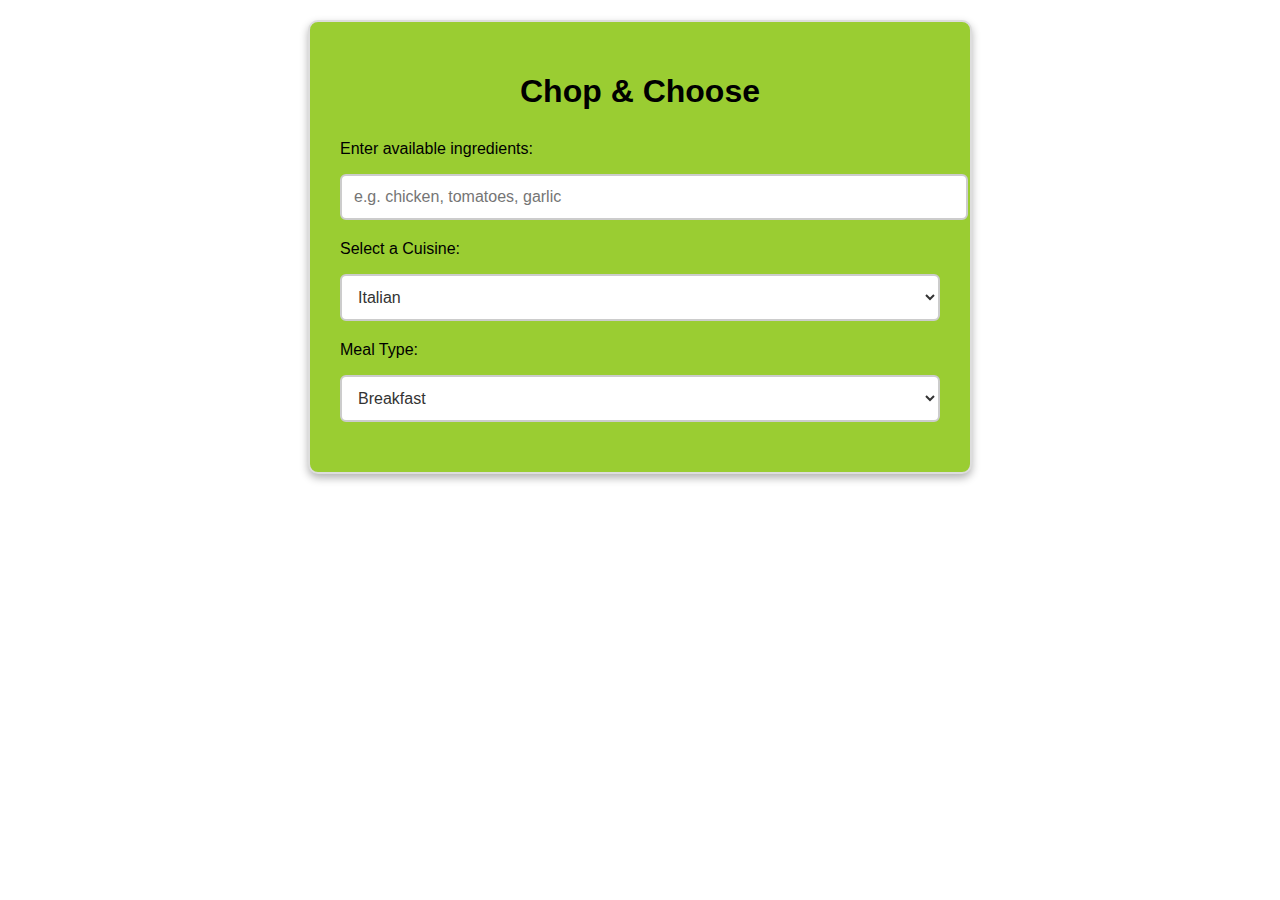
<file: frontend/index3.html>
<!DOCTYPE html>
<html lang="en">
<head>
    <meta charset="UTF-8">
    <meta name="viewport" content="width=device-width, initial-scale=1.0">
    <title>Chop & Choose</title>
    <style>
        body {
            font-family: 'Segoe UI', Tahoma, Geneva, Verdana, sans-serif;
            background: url('https://i.pinimg.com/736x/c7/89/64/c78964ae240e5e2dc01313f27d46d3fe.jpg') no-repeat center center fixed; /* Replace with your image URL */
            background-size: cover; /* Make the image cover the whole screen */
            color:white; /* Set text color to white for readability */
            margin: 0;
            padding: 20px;
        }
        .container {
            max-width: 600px;
            margin: 0 auto;
            padding: 30px;
            border: 2px solid #ddd;
            border-radius: 10px;
            background-color: yellowgreen; /* Set background of the container to white */
            box-shadow: 0 4px 8px rgba(0, 0, 0, 0.3);
        }
        h1 {
            text-align: center;
            color:black; /* Set heading text color to dark for contrast */
            font-size: 32px;
            margin-bottom: 30px;
        }
        .input-group {
            margin-bottom: 20px;
        }
        label {
            display: block;
            font-size: 16px;
            color: black; /* Dark gray label color for contrast */
            margin-bottom: 8px;
        }
        input[type="text"], select {
            width: 100%;
            padding: 12px;
            margin-top: 8px;
            font-size: 16px;
            border: 2px solid #ccc;
            border-radius: 6px;
            background-color: #ffffff; /* Set input fields and dropdowns to white */
            color: #333; /* Set text color to dark gray for readability */
        }
        select {
            font-size: 16px;
        }
        input[type="text"]:focus, select:focus {
            border-color: #007bff; /* Change border color when focused */
            outline: none;
        }
    </style>
</head>
<body>

<div class="container">
    <h1>Chop & Choose</h1>

    <div class="input-group">
        <label for="ingredients">Enter available ingredients:</label>
        <input type="text" id="ingredients" name="ingredients" placeholder="e.g. chicken, tomatoes, garlic">
    </div>

    <div class="input-group">
        <label for="cuisine">Select a Cuisine:</label>
        <select id="cuisine" name="cuisine">
            <option value="italian">Italian</option>
            <option value="indian">Indian</option>
            <option value="korean">Korean</option>
            <option value="arabic">Arabic</option>
        </select>
    </div>

    <div class="input-group">
        <label for="meal-type">Meal Type:</label>
        <select id="meal-type" name="meal-type">
            <option value="breakfast">Breakfast</option>
            <option value="lunch">Lunch</option>
            <option value="dinner">Dinner</option>
            <option value="dessert">Dessert</option>
        </select>
    </div>

</div>

</body>
</html>
</file>
